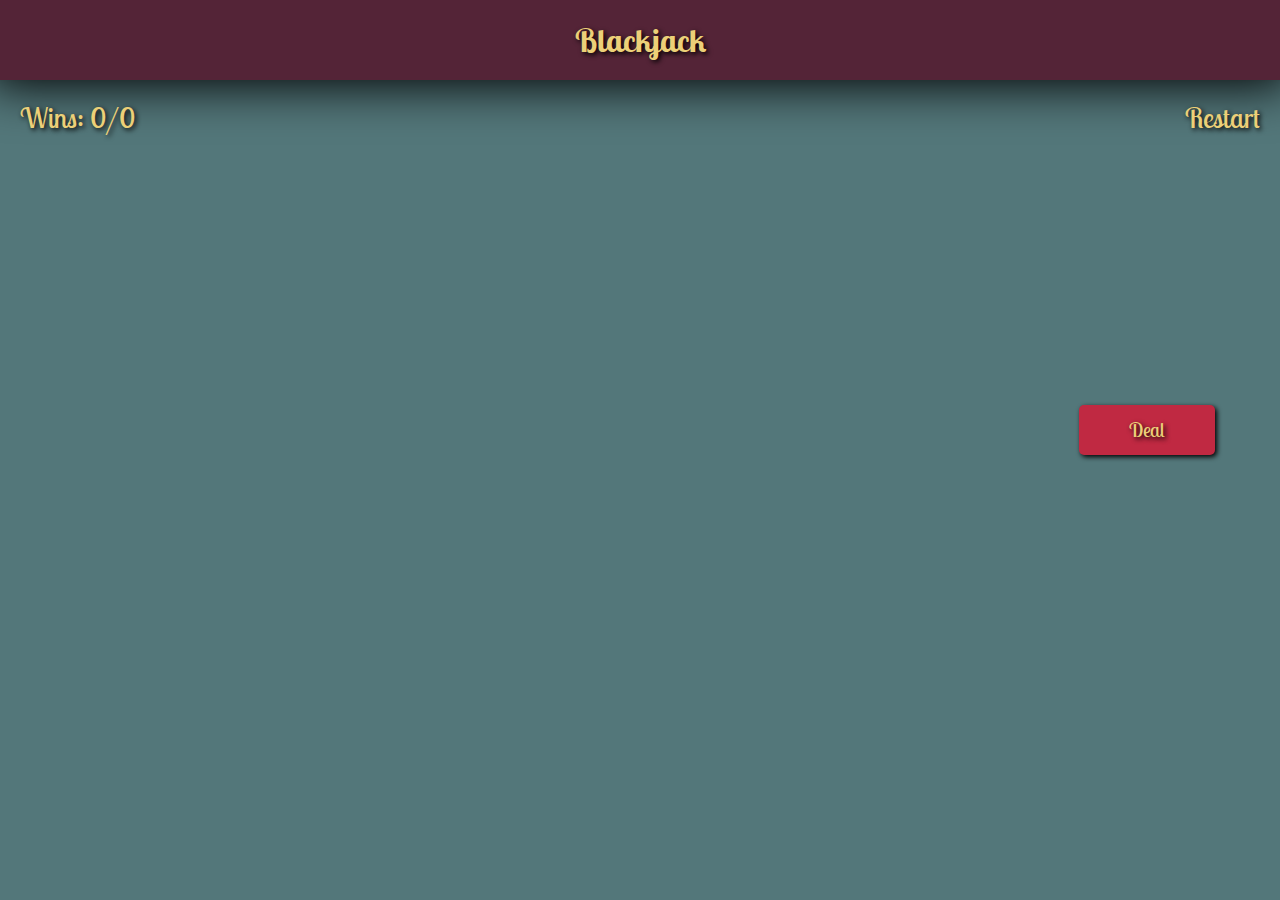
<file: index.html>
<!DOCTYPE html>
<html lang="en">
<head>
    <meta charset="UTF-8">
    <meta name="viewport" content="width=device-width, initial-scale=1.0">
    <meta http-equiv="X-UA-Compatible" content="ie=edge">
    <link rel="stylesheet" href="css/style.css">
    <title>Blackjack</title>
</head>
<body>
    <header>
        <h1>Blackjack</h1>
    </header>
    
    <div class="scores">
        <span class="wins_label">Wins: </span><span id="wins">0</span>/<span id="total_plays">0</span> 
        <div id="restart"><p> Restart </p></div>
    </div>

    <section class="play-table">

        <div class="table">
            <div class="table_cards" id ="computerHands"> 
                <ul>
                    <li id="c1"><img src="/files/ninja.png"></li>
                    <li id="c2"><img src="/files/ninja.png"></li>
                    <li id="c3"><img src="/files/ninja.png"></li>
                    <li id="c4"><img src="/files/ninja.png"></li>
                    <li id="c5"><img src="/files/ninja.png"></li>
                </ul>
                <p class="sums" id="computerSums">0</p>
            </div>
        </div>

        <div class="hand">
            <div class="table_cards" id ="playerHands"> 
                <ul>
                    <li id="m1"><img src="/files/blank.png"></li>
                    <li id="m2"><img src="/files/blank.png"></li>
                    <li id="m3"><img src="/files/blank.png"></li>
                    <li id="m4"><img src="/files/blank.png"></li>
                    <li id="m5"><img src="/files/blank.png"></li>
                </ul>
                <p class="sums" id="playerSums">0</p>
            </div>
        </div>

        <div class="options">
            <ul>
                <li id="hit"><div>Hit</div></li>
                <li id="stand"><div>Stand</div></li>
                <li id="deal"><div>Deal</div></li>
            </ul>
        </div>
        
        <div class="highlight">
            <ul>
                <li><div id="bust">BUST!</div></li>
                <li><div id="lost">You Lost.</div></li>
                <li><div id="win">YOU WIN!</div></li>
                <li><div id="draw">Draw.</div></li>

            </ul>
        </div>

    </section>

    
    <script src="/js/app.js"></script>

</body>
</html>
</file>
<file: css/style.css>
/* Color Palette https://www.colourlovers.com/palette/189189/.infrared */

@import url('https://fonts.googleapis.com/css?family=Lato:100,100i,300,300i,400,400i,700,700i,900,900i|Lobster|Lobster+Two:400,400i,700,700i|Roboto:100,100i,300,300i,400,400i,500,500i,700,700i,900,900i');

* {
    margin:0;
    padding:0;
    border:0;
    box-sizing: border-box;
}
body{
    background-color: #53777A;
    height: 100vh;
}


header{
    margin:0px;
    padding:20px;
    font-family: Lobster Two;
    background-color: #542437;
    color: #ECD078;
    box-shadow: 0px -5px 50px 10px black;
    z-index:1;
}
header h1{
    text-align: center;
    text-shadow: 2px 2px 5px black;
}
.scores{
    position:relative;
    /*background-color: #C02942;*/
    padding: 20px;
    font-family: Lobster Two;
    font-size: 28px;
    color: #ECD078;
    text-shadow: 2px 2px 5px black;
  

    /*box-shadow: 0px 0px 50px 5px black;*/
}
.scores #restart {
    float: right;
}
.scores #restart:hover{
    color: #D95B43;
    cursor: pointer;
}
.table_cards ul{
    list-style-type: none;
}
.play-table {
    height: 75%;
}

.table #computerHands ul li {
    box-sizing: content-box;
    display: none; /*inline-block;*/
    position: relative;
    top: 10px;
    left: 20px;
}
.hand #playerHands ul li {
    box-sizing: content-box;
    display: none; /*inline-block;*/
    position: relative;
    top: 300px;
    left: 20px;
}
.table #computerHands p {
    position:absolute;
    display: none;

    /*background-color: #C02942;*/
    padding: 20px;
    font-family: Lobster Two;
    font-size: 28px;
    color: #ECD078;
    text-shadow: 2px 2px 5px black;

    float:right;
    top: 250px;
    right: 100px;

}
.hand #playerHands p {
    position:absolute;
    display: none;
    /*background-color: #C02942;*/
    padding: 20px;
    font-family: Lobster Two;
    font-size: 28px;
    color: #ECD078;
    text-shadow: 2px 2px 5px black;

    float:right;
    bottom: 150px;
    right: 100px;

}
.table #computerHands ul li img{
    object-fit: cover;
    width: 150px;
    height: 200px;
    border: 2px;
    box-shadow: 2px 2px 5px black;
    border-radius: 10px; 
    margin:0px 5px;
}

.hand #playerHands ul li img{
    object-fit: cover;
    width: 150px;
    height: 200px;
    border: 2px;


    box-shadow: 2px 2px 5px black;
    border-radius: 10px; 
    margin:0px 5px;
}


.options{
    float:right;
    margin:20px;
    position: absolute;
    top: 40vh;
    right:5vh;
    font-family: Lobster Two;
}
.options ul{
    list-style-type: none;
    
}
.options ul li{
    padding: 0px 50px;
    margin:0px;

    text-align: center;
    line-height: 50px;
    margin: 25px 0px;
    background-color: #C02942;
    font-size: 20px;
    color: #ECD078;
    text-shadow: 2px 2px 5px black;
    border-radius: 5px;
    box-shadow: 2px 2px 5px 0px black;
}
.options ul li:hover{
    background-color: #D95B43;
    cursor: pointer;

}
#hit,#stand{
    display: none;
}


.highlight{
    font-family: Lobster Two;
    font-size: 72px;
    position:fixed;
    text-align: center;
    color: #ECD078;
    text-shadow: 2px 2px 5px black;
    width: 100%;
    top: 40%;
    z-index: -1;

}
.highlight ul{
    list-style-type: none;
}


.highlight ul li #bust,#lost,#win,#draw{
    background-color: #542437;
    line-height: 50px;
    margin: 50px 0px;
    padding:50px;
    box-shadow: 2px 2px 5px black;
    display: none;
}


@media all and (max-width:600px) {
    .options ul li {
        padding: 0 20px;
        margin: 10px 0;
    }
    .hand #playerHands p, .table #computerHands p{
        right:25px;
    }
    .table #computerHands ul,
    .hand #playerHands ul {
        width: 75vw;
        position: relative;
        left: 100px;
    }
    .table #computerHands ul{
        bottom: 25px;
    }
    .hand #playerHands ul{
        bottom: 150px;
    }
    .table #computerHands p,
    .hand #playerHands p {
    visibility: hidden;
    }
    .table #computerHands ul li img, .hand #playerHands ul li img {
    margin: 0 0 0 -100px;
    }

}
</file>
